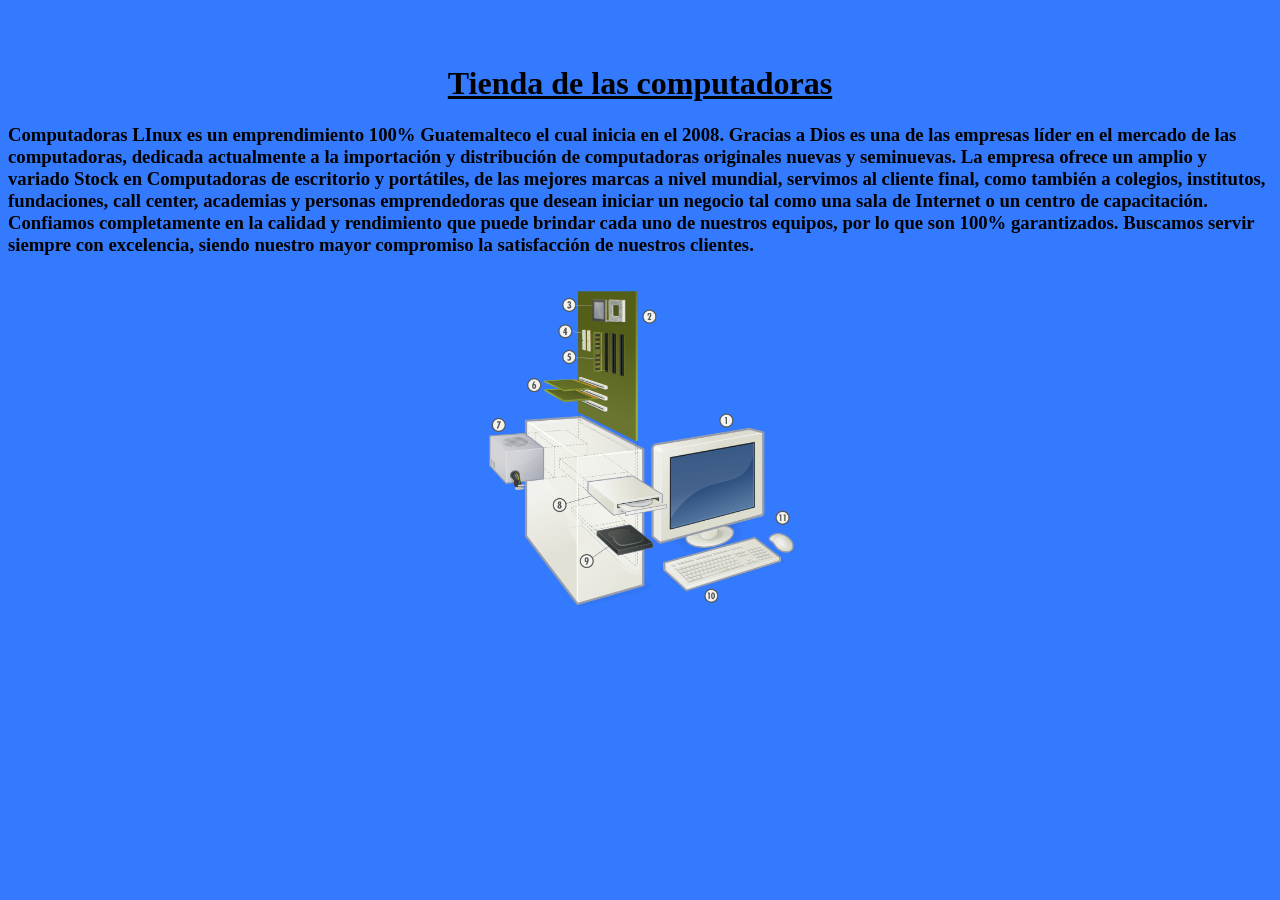
<file: index.html>
<!DOCTYPE html>
<html>
<head>
	<title>Jean Marco velasquez santiago</title>
</head>
<body style="background: #337AFF">
<br>
<br>
<h1 style="text-color:#ffffff">	<center>
			<u>Tienda de las computadoras</u>
	</center>	
</h1>

<h3>  Computadoras LInux es un emprendimiento 100% Guatemalteco el cual inicia en el 2008. Gracias a Dios es una de las empresas líder en el mercado de las computadoras, dedicada actualmente a la importación y distribución de computadoras originales nuevas y seminuevas.

La empresa ofrece un amplio y variado Stock en Computadoras de escritorio y portátiles, de las mejores marcas a nivel mundial, servimos al cliente final, como también a colegios, institutos, fundaciones, call center, academias y personas emprendedoras que desean iniciar un negocio tal como una sala de Internet o un centro de capacitación.

Confiamos completamente en la calidad y rendimiento que puede brindar cada uno de nuestros equipos, por lo que son 100% garantizados.  

Buscamos servir siempre con excelencia, siendo nuestro mayor compromiso la satisfacción de nuestros clientes.</h3>
<center>
<img
    src="computadoras.png"
    width="25%"
</center>	
</body>
</html>
</file>
